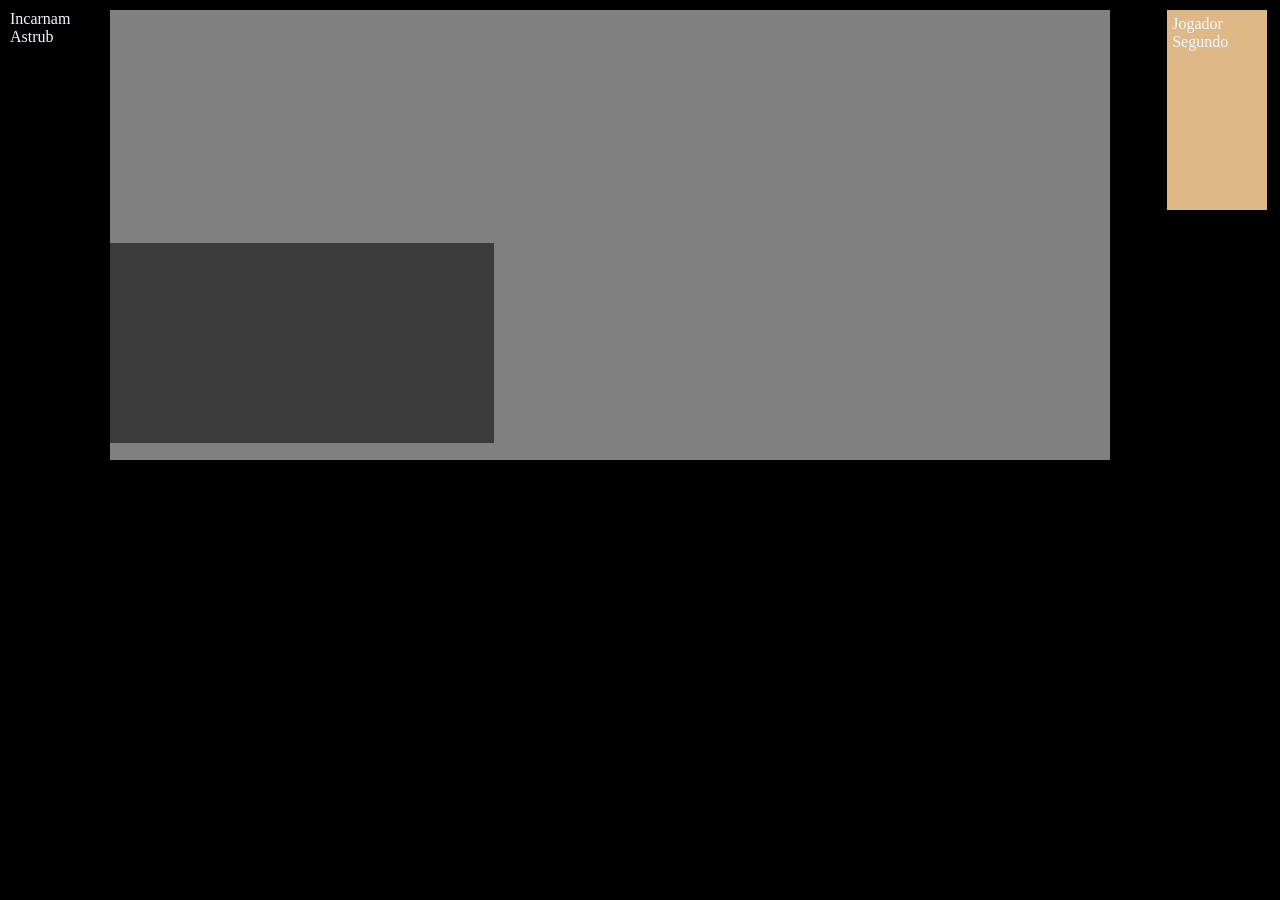
<file: index.html>
<!DOCTYPE html>
<html lang="pt-br">
  <head>
    <meta charset="UTF-8" />
    <meta name="viewport" content="width=device-width, initial-scale=1.0" />
    <title>Dofus Achievement & Quest Tracker</title>

    <link rel="stylesheet" href="css/main.css" />
  </head>

  <body>
    <div id="app">
      <aside>
        <nav id="sidebar"></nav>
      </aside>

      <main id="container">
        <div id="main-container"></div>
        <div id="obj-container"></div>
        <div id="profile-container"></div>
      </main>
    </div>
    

    <script type="module" src="js/app.js"></script>
  </body>
</html>
</file>
<file: css/main.css>
* {
  margin: 0;
  padding: 0;
  list-style: none;
  box-sizing: border-box;
  color: aliceblue;
}

body {
  background-color: black;
}

#app {
  display: flex;
  width: 100%;
}

#sidebar {
  margin: 10px;
}

#main-container {
  background-color: gray;
  width: 1000px;
  margin-left: 30px;
  margin-top: 10px;
  height: 50vh;
  display: flex;
  flex-direction: row;
  padding: 5px;
}

#obj-container {
  align-self: center;
  background-color: rgb(60, 59, 59);
  width: 30%;
  margin-left: 30px;
  height: 200px;
  position: fixed;
  top: 27%;
}

li {
  cursor: pointer;
}

li:has(input[type="checkbox"]:checked) {
  text-decoration: line-through;
  color: #ffffff9c;
}

#profile-container {
  width: 100px;
  height: 200px;
  background-color: burlywood;
  margin-top: 10px;
  position: absolute;
  padding: 5px;
  right: 1%;
  top: 0;
}
</file>
